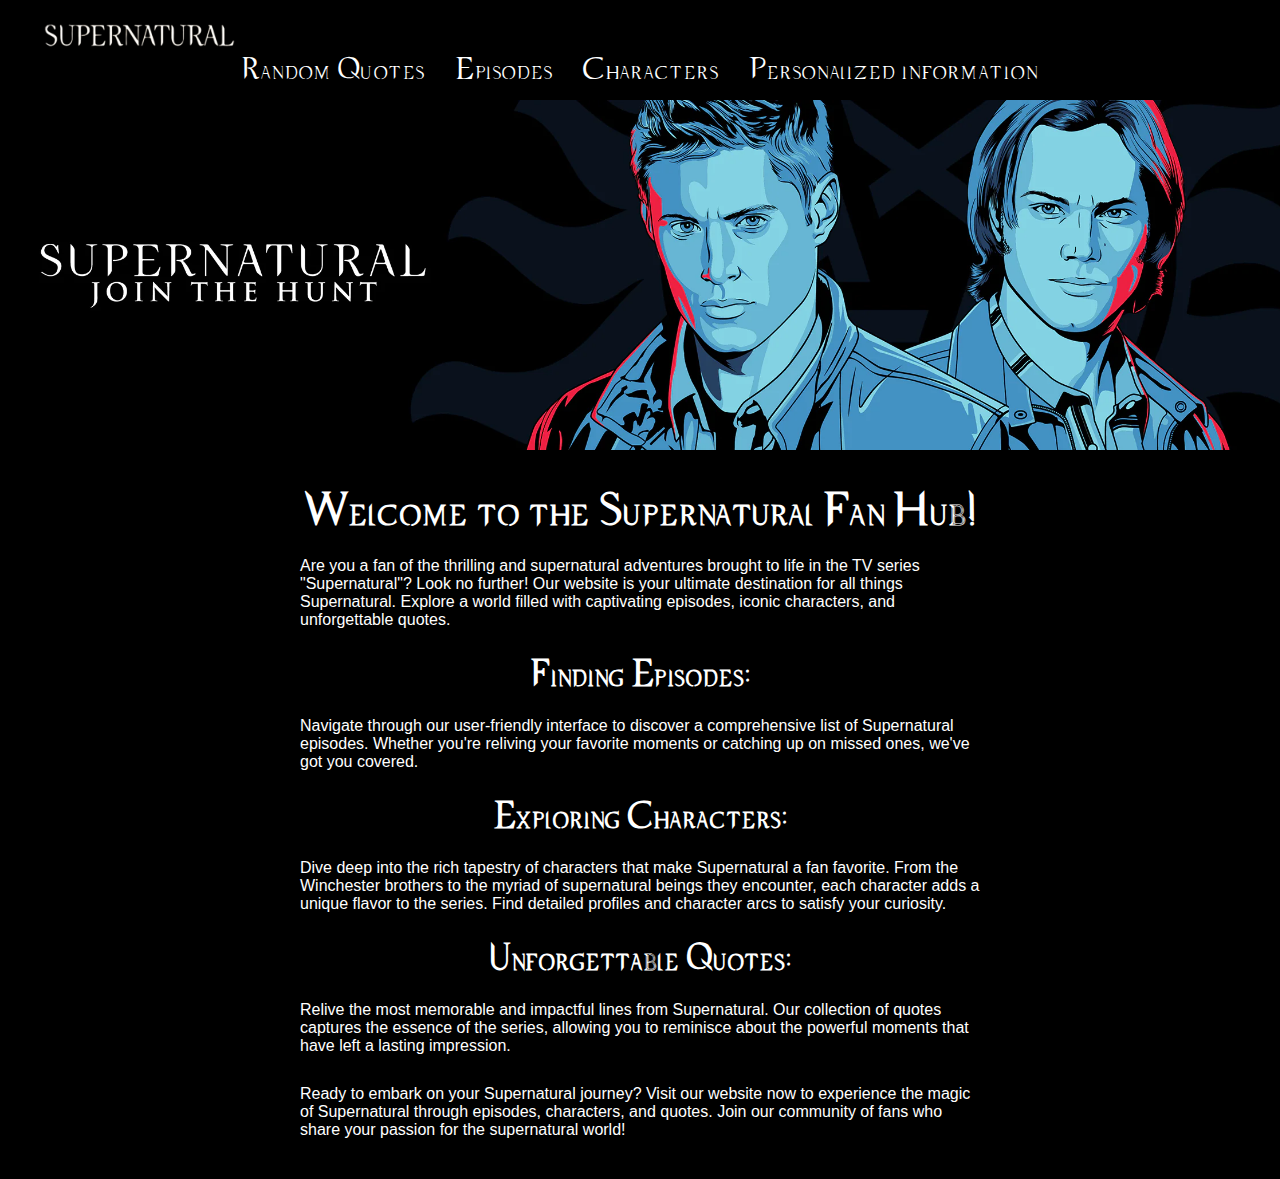
<file: index.html>
<!DOCTYPE html>
<html lang="en">
<head>
    <meta charset="UTF-8">
    <meta name="viewport" content="width=device-width, initial-scale=1.0">
    <title>SupernaturalInfo</title>
    <link rel="stylesheet" href="./CSS/style.css">
    <link rel="shortcut icon" href="./images/favicon.png" type="image/x-icon">
</head>
<body>
    <header>
        <a href="./index.html"><img class="logo" src="./images/logo.png" alt="logo supernatural"></a>
        <nav>
            <ul>
                <li><a href="./pages/randomQuotes.html">Random Quotes</a></li>
                <li><a href="./pages/espisodes.html">Episodes</a></li>
                <li><a href="./pages/characters.html">Characters</a></li>
                <li><a href="./pages/personalized.html">Personalized information</a></li>
            </ul>
        </nav>
    </div>
    </header>
    <main class="index-main">
        <div class="background-div"><!--<img id="background-image" src="./images/background.webp" alt=""> --></div>
        <section class="info-hero">
            <h1>Welcome to the Supernatural Fan Hub!</h1>
            <p>Are you a fan of the thrilling and supernatural adventures brought to life in the TV series "Supernatural"? Look no further! Our website is your ultimate destination for all things Supernatural. Explore a world filled with captivating episodes, iconic characters, and unforgettable quotes.</p>
            <h2>Finding Episodes:</h2>
            <p>Navigate through our user-friendly interface to discover a comprehensive list of Supernatural episodes. Whether you're reliving your favorite moments or catching up on missed ones, we've got you covered.</p>
            <h2>Exploring Characters:</h2>
            <p>Dive deep into the rich tapestry of characters that make Supernatural a fan favorite. From the Winchester brothers to the myriad of supernatural beings they encounter, each character adds a unique flavor to the series. Find detailed profiles and character arcs to satisfy your curiosity.</p>
            <h2>Unforgettable Quotes:</h2>
            <p>Relive the most memorable and impactful lines from Supernatural. Our collection of quotes captures the essence of the series, allowing you to reminisce about the powerful moments that have left a lasting impression.</p>
            <p>Ready to embark on your Supernatural journey? Visit our website now to experience the magic of Supernatural through episodes, characters, and quotes. Join our community of fans who share your passion for the supernatural world!</p>
        </section>
    </main>
</body>
</html>
</file>
<file: CSS/style.css>
@font-face{
    font-family: "supernatural";
    src: url('../assets/Supernatural_Knight.ttf');
  }

:root {
    --white: #fff;
    --black: #000;
    --blue1: #4293c3;
}

* {
    padding: 0;
    margin: 0;
    box-sizing: border-box;
}

body {
    background-color: var(--black);
    color: var(--white);
    font-family: Arial, Helvetica, sans-serif;
}

header {
    background-color: var(--black);
    padding: 20px 40px;

    font-family: 'supernatural', sans-serif;
}

header img {
    width: 200px;
}
nav {
    background-color: var(--black);
    color: var(--white);
}

header nav ul {
    display: flex;
    justify-content: center;
    align-items: center;
    gap: 30px;
    list-style-type: none;
}


header nav ul li a{
    color: var(--white);
    text-decoration: none;
    font-size: 1.3rem;
}

header nav ul li a:hover {
    border-bottom: 2px solid var(--blue1);
}

#background-image, .info-hero, header {
    width: 100%;
}

#background-image {
    height: 100%;
}

.main-episodes {
    display: flex;
    flex-direction: column;
    align-items: center;
    justify-content: center;
}

.info-hero {
    display: flex;
    flex-direction: column;
    align-items: center;
    justify-content: center;
    gap: 30px;
    padding: 40px 300px;
    color: var(--white);
    background-color: var(--black);
}

.section-random-quote {
    display: flex;
    justify-content: center;
    align-items: center;
    flex-direction: column;
    margin-top: 80px;
}

.random-quote {
    width: 400px;
    margin-top: 40px;
    display: flex;
    flex-direction: column;
    gap: 20px;
}

#button-generate-quote, #ep-button {
    background-color: var(--blue1);
    color: var(--white);
    border-style: none;
    border-radius: 6px;
    padding: 8px 12px;
}

#button-generate-quote:hover , #ep-button:hover{
    cursor: pointer;
    background-color: #285a77;
}

.section-episodes {
    display: grid;
    grid-template-columns: 3fr 1fr;
    margin: 40px 450px;
    width: 500px;
}

.episode-info {
    display: block;
}

.episodes {
    margin-top: 8px;
    width: 150px;
    height: 80px;
}

#title-page-episodes {
    text-align: center;
    margin-top: 30px;
}

h2, h1{

    font-family: 'supernatural', sans-serif;
}

.characters {
    margin-top: 30px;
    display: grid;
    grid-template-columns: 1fr 1fr 1fr;
    justify-items: center;
    row-gap: 20px;
    column-gap: 5px;
}
.character-box {
    width: 250px;
    cursor: pointer;
}

.img-character {
    width: 270px;
}

span {
    display: block;
    padding-top: 5px;
    width: 200px;
}

.title-span {
    display: inline;
    color: var(--blue1);
}
.main-specific-character {
    margin-top: 90px;
    display: flex;
    align-items: center;
    justify-content: center;
    flex-direction: column;
}

.specific-charater {
    width: 150px;
}

.main-personalized {
    display: flex;
    flex-direction: column;
    align-items: center;
    justify-content:center;
    gap: 35px;
}

#season {
    border: 2px solid var(--blue1);
    border-radius: 5px;
    padding: 5px 12px;
}


.background-div {
    background-image: url("../images/background.png");
    background-size: cover;
    background-repeat: no-repeat;
    width: 100%;
    height: 350px;
}

.span-personalized {
    width: 405px;
}

@media (max-width: 1212px) {
    .background-div {
        background-image: url("../images/background-mobile.png");
        height: 350px;
    }
    .characters {
        display: flex;
        flex-direction: column;
        justify-content: center;
        align-items: center;
        margin: auto;
    }

}
@media (max-width: 912px) {
    .info-hero {
        padding: 30px;
    }
    .logo {
        width: 200px;
    }
    ul {
        flex-direction: column;
        align-items: center;
        justify-content: center;
    }
    ul li a {
        font-size: 0.7rem;
    }
    
}

@media (max-width: 768px) {
    nav {
        padding: 1rem 4rem;
    }
    .background-div {
        height: 230px;
    }
    
}

@media (max-width: 500px) {
    ul li a {
        font-size: 0.5rem;
    }

    ul {
        text-align: center;
    }

    .background-div {
        height: 150px;
    }

    .section-episodes {
        display: flex;
        flex-direction: column;
        justify-content: center;
        align-items: center;
        width: 100px;
    }

    .title-pages-episodes {
        font-size: 0.7rem;
    }

    .main-personalized h1, h2 {
        font-size: 1rem;
    }

    .random-quote {
        width: 150px;
    }
}

@media (max-width: 400px) {
    .span-personalized {
        display: flex;
        flex-direction: column;
        align-items: center;
        gap: 10px;
        width: 90px;
    }
}
</file>
